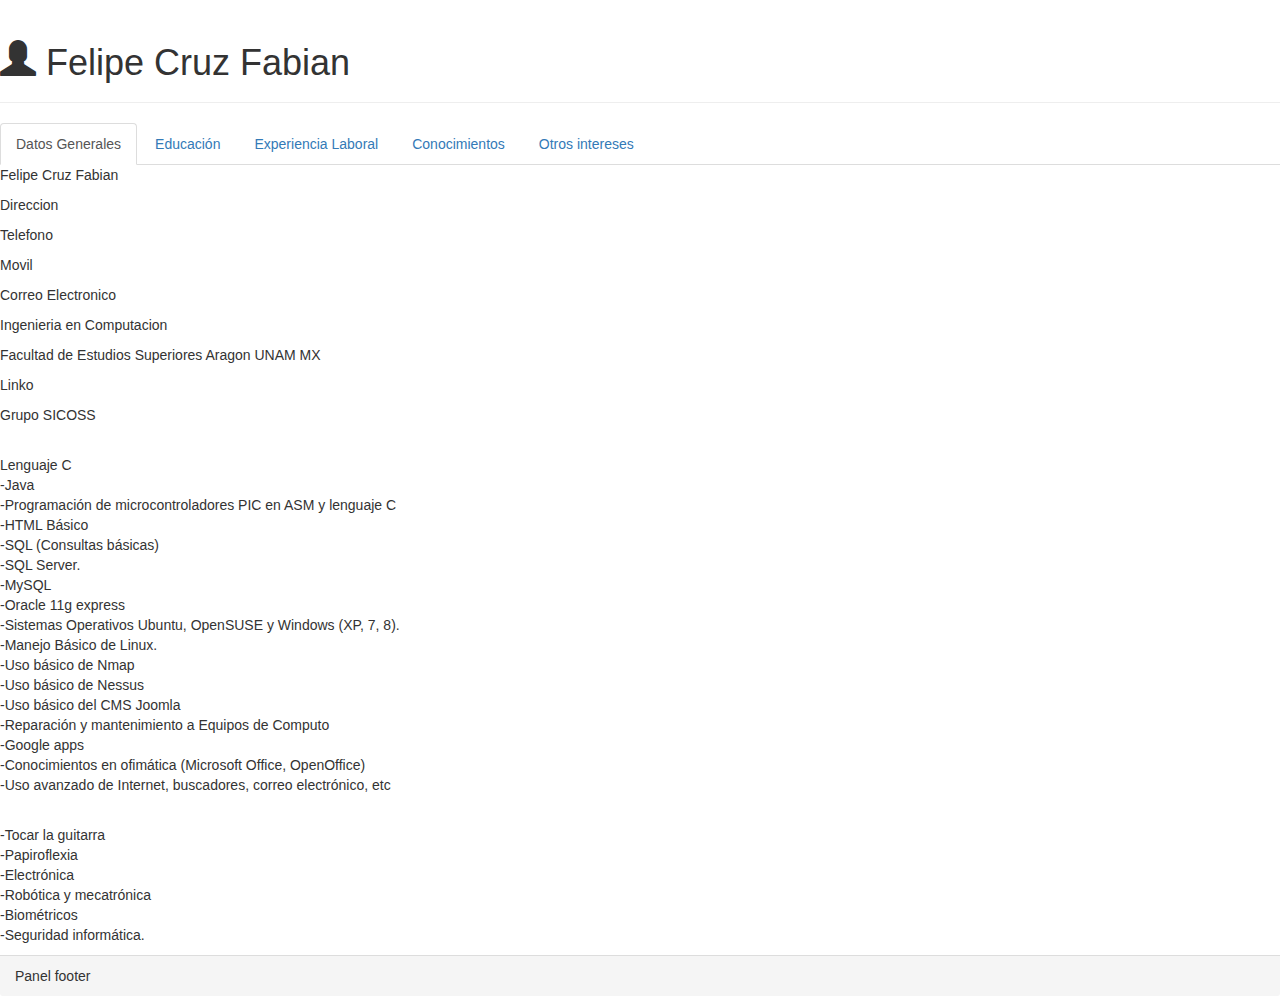
<file: index.html>
<html>
<head>
	<META charset="utf-8">
 	<meta http-equiv="X-UA-Compatible" content="IE=edge">
	<meta name="viewport" content="width=device-width, initial-scale=1">
	
	<!-- Latest compiled and minified CSS -->
	<link rel="stylesheet" href="https://maxcdn.bootstrapcdn.com/bootstrap/3.3.1/css/bootstrap.min.css">

	<!-- Latest compiled and minified JavaScript -->
	<script src="https://maxcdn.bootstrapcdn.com/bootstrap/3.3.1/js/bootstrap.min.js"></script>

	<title>Felipe Cruz Fabian</title>

	<!--<link href="estilos.css" rel="stylesheet">-->

</head>
<body>

	<div class="page-header" >
  		<h1>
  			<span class="glyphicon glyphicon-user" aria-hidden="true"></span>
  			Felipe Cruz Fabian
  		</h1> 
	</div>

	<ul class="nav nav-tabs">
  		<li role="presentation" class="active"><a href="#datosgenerales">Datos Generales</a></li>
  		<li role="presentation"><a href="#educacion">Educación</a></li>
  		<li role="presentation"><a href="#experiencia">Experiencia Laboral</a></li>
  		<li role="presentation"><a href="#conocimientos">Conocimientos</a></li>
  		<li role="presentation"><a href="#otros">Otros intereses</a></li>
	</ul>

	<div><a name="datosgenerales"></a>
		<p>Felipe Cruz Fabian</p>
		<p>Direccion</p>
		<p>Telefono</p>
		<p>Movil</p>
		<p>Correo Electronico</p>
	</div>

	<a name="educacion"></a>
	<div>
		<p>Ingenieria en Computacion</p>
		<p>Facultad de Estudios Superiores Aragon UNAM MX</p>
	</div>

	<a name="experiencia"></a>
	<div>
		<p>Linko</p>
		<p>Grupo SICOSS</p>
	</div>

	<a name="conocimientos"></a>
	<div>
		<p>
			<br>Lenguaje C
			<br>-Java
			<br>-Programación de microcontroladores PIC en ASM y lenguaje C
			<br>-HTML Básico
			<br>-SQL (Consultas básicas)
			<br>-SQL Server.
			<br>-MySQL
			<br>-Oracle 11g express
			<br>-Sistemas Operativos Ubuntu, OpenSUSE y Windows (XP, 7, 8).
			<br>-Manejo Básico de Linux.
			<br>-Uso básico de Nmap
			<br>-Uso básico de Nessus
			<br>-Uso básico del CMS Joomla
			<br>-Reparación y mantenimiento a Equipos de Computo
			<br>-Google apps
			<br>-Conocimientos en ofimática (Microsoft Office, OpenOffice)
			<br>-Uso avanzado de Internet, buscadores, correo electrónico, etc
		</p>
	</div>

	<a name="otros"></a>
	<div>
		<p>
			<br>-Tocar la guitarra
			<br>-Papiroflexia
			<br>-Electrónica
			<br>-Robótica y mecatrónica
			<br>-Biométricos
			<br>-Seguridad informática.
		</p>
	</div>


	<div class="panel-footer">Panel footer

	</div>

</body>
</html>
</file>
<file: estilos.css>
*{
	margin: 0;
	padding: 0;
}

header{
	width: 100%;
	position: fixed;
	display: block;
	z-index: 1;
}

.navbar{
 	background-color: black;
}

h2 , h3 , p ,br{
	color: black;
	text-align: left ;
	text-shadow: none;
}

.carousel {
	width: 100%;
	background: linear-gradient(to right,#5E0002, #B90004,#5E0002);
	margin-bottom: 0px;
}

.item {
	height: 600;
	overflow: auto;

}

.carousel-caption{
	top: 30;
	z-index: 10;
}

.carousel-inner {
  	top: 0;
  	left: 0;
  	min-width: 100%;
  	height: 643px;
}

footer{
	color: black;
	background: transparent;
	width: 90%;
	height: 30;
	position: fixed;
	bottom: 0px;
	font-size: 20;
	margin-right: 10;

}

span#sube{
	color: black;
}

a#nombre{
	color: white;
}


p#twit{
	display: block;
	float: left;
	margin-top: 20;
	cursor: pointer;
}

p#face{
	float: left;
	margin-top: 20;
	margin-left: 10;
	cursor: pointer;
}

p#github{
	float: left;
	margin-top: 20;
	margin-left: 10;
	cursor: pointer;	
}

/*
img#twicon{
	margin-top: 10;
}

img#ficon{
	margin-top: 10;
}
*/

/*.titulo{
	margin-top: inherit;
}

.nav{

	width: 100%;
	height: 10%;
	margin-left: 5;
	border-radius: 10px;
	border-color: blue;
	padding: 1;
	
}

.page-header{

	height: 50;
	margin-top: 5;
	margin-left: 10;
	margin-right: 10;
	margin-bottom: 5;
	padding: 5;
	background: #0F0F0F ;
	border-color:#0F0F0F;
    border-radius: 10px;
    color: white;
    text-align: center;
}

body{
	padding-top: 150px;

	background: linear-gradient(#242424, #575757, #242424);
}

div{
	color: black;
}

div#izquierda , div#seccion {
	font-size: 20;
}

div#izquierda{
	top:2%;
	overflow: hidden;
}

footer{
	color: black;
	background: white;
	width: 100%;
	height: 30;
	position: fixed;
	bottom: 0px;

}

.panel{
	color : #2CAE00;
	background-color:transparent;
	border-color: transparent;
	font-size: 20;
	text-align: center; 
}

/*
div#izquierda{
	color: black;
	float: left;
	margin-left: 10;
	top: 20%;
	width: 25%;
	overflow: visible;
}

div#contenido{
	color: black;
	overflow: hidden;
	top: 20%;
	width: 70%;
	height: 100%;
	left: 35%;
	float: right;

}

div#experiencia{
	color: black;
	overflow: hidden;
	top: 20%;
	width: 100%;
	height: 100%;
	left: 10%;
	float: right;
}

div#conocimientos{
	color: black;
	overflow: hidden;
	top: 20%;
	width: 100%;
	height: 90%;
	left: 10%;
	float: right;
}

div#otros{
	color: black;
	overflow: hidden;
	top: 20%;
	width: 100%;
	height: 90%;
	left: 10%;
	float: right;

}
</file>
